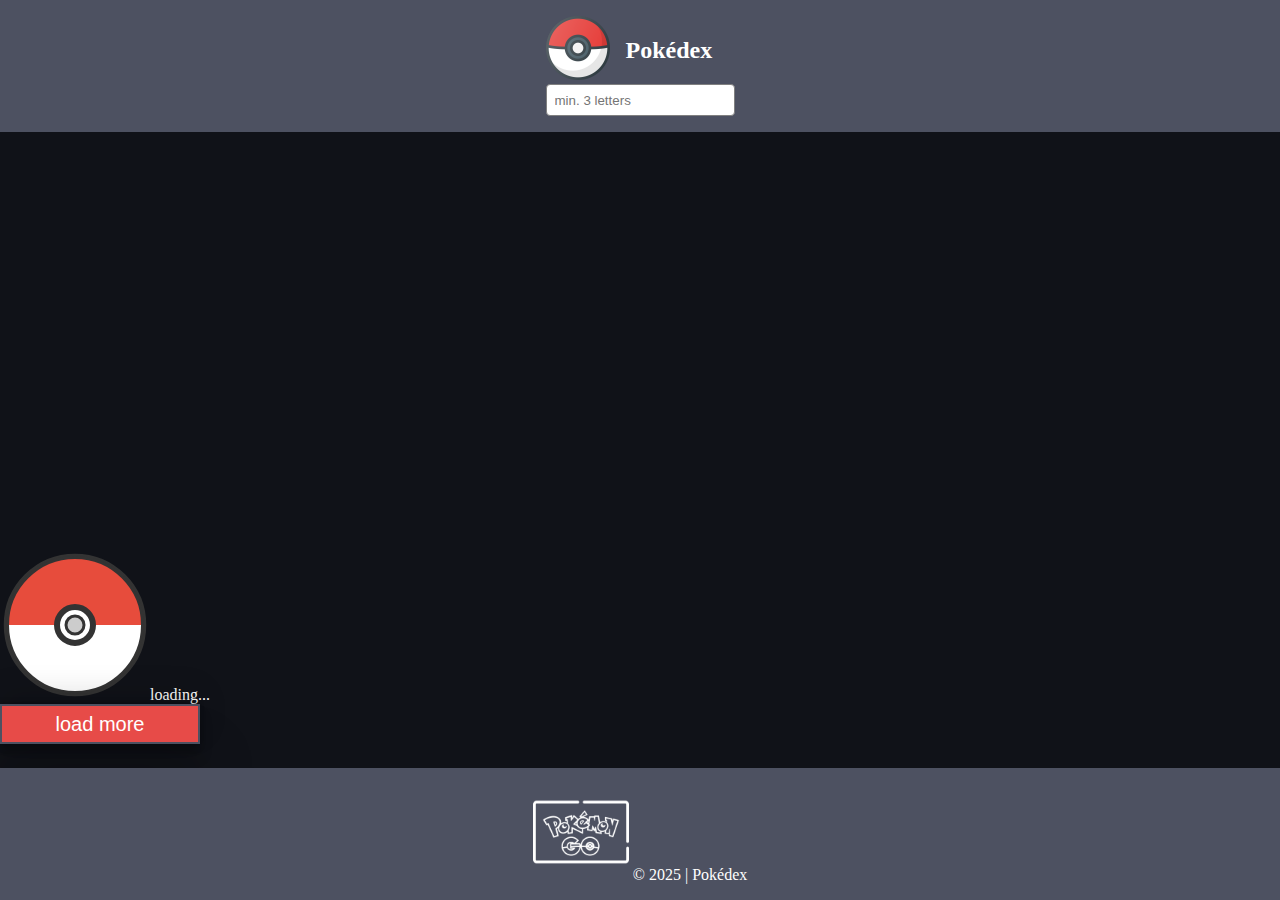
<file: index.html>
<!DOCTYPE html>
<html id="html" lang="en">

<head>
    <meta charset="UTF-8">
    <meta name="viewport" content="width=device-width, initial-scale=1.0">
    <title>Pokédex</title>
    <link rel="shortcut icon" href="./assets/icons/favicon.png" type="image/x-icon">
    <link rel="stylesheet" href="./styles/fonts.css">
    <link rel="stylesheet" href="./styles/standard.css">
    <link rel="stylesheet" href="./styles/assets.css">
    <link rel="stylesheet" href="./styles/colors.css">
    <link rel="stylesheet" href="./styles/card.css">
    <link rel="stylesheet" href="./style.css">

    <script src="./scripts/templates.js"></script>
    <script src="./script.js"></script>
</head>

<body onload="onloadFunc()">

    <header>
        <nav class="max-width-1440">
            <div class="header-left-side">
                <a href="index.html"><img class="header-logo" src="./assets/icons/favicon.png" alt=""></a>
                <a href="index.html">
                    <h1>Pokédex</h1>
                </a>
            </div>
            <input id="input_search" class="input-search" type="text" placeholder="min. 3 letters"
                onkeyup="searchPokemon()">
        </nav>
    </header>

    <div id="content" class="content max-width-1440">
    </div>

    <div id="overlay" class="overlay d-none" onclick="closeOverlay()"></div>

    <div id="spinner" class="spinner d-none">
        <svg width="150" height="150" viewBox="0 0 100 100" xmlns="http://www.w3.org/2000/svg">
            <g>
                <!-- Outer circle -->
                <circle cx="50" cy="50" r="45" stroke="#333" stroke-width="5" fill="none" />

                <!-- Upper half (red) -->
                <path d="M5,50 A45,45 0 0,1 95,50" fill="#e74c3c" stroke="#333" stroke-width="2" />

                <!-- Lower half (white) -->
                <path d="M95,50 A45,45 0 0,1 5,50" fill="#ffffff" stroke="#333" stroke-width="2" />

                <!-- Center circle outer ring -->
                <circle cx="50" cy="50" r="12" fill="#ffffff" stroke="#333" stroke-width="4" />

                <!-- Center circle inner ring -->
                <circle cx="50" cy="50" r="6" fill="#cccccc" stroke="#333" stroke-width="2" />
            </g>
        </svg>loading...</div>

    <div id="button"><button onclick="loadMorePokemon()">load more</button></div>

    <footer>
        <div class="footer-nav max-width-1440">
            <img class="footer-logo" src="./assets/icons/pokemon.png" alt="">
            © 2025 | Pokédex
        </div>
    </footer>
</body>

</html>
</file>
<file: styles/fonts.css>
@font-face {
  font-family: "Roboto";
  src: url("../assets/fonts/Roboto_VariableFont_wdth_wght.ttf");
}
</file>
<file: styles/standard.css>
* {
  margin: 0;
  box-sizing: border-box;
}

.max-width-1440 {
  max-width: 1440px;
  margin: auto;
}

a {
  text-decoration: none;
  color: white;
}

h1 {
  font-size: 24px;
}

h2 {
  font-size: 18px;
  font-weight: 300;
}


.overflow-hidden {
  overflow: hidden;
}
</file>
<file: styles/assets.css>
button {
  background-color: #e74b48;
  color: white;
  height: 40px;
  width: 200px;
  margin-bottom: 24px;
  font-size: 20px;
  border: 2px solid #4d5161;
  box-shadow: rgba(0, 0, 0, 0.25) 0px 54px 55px,
    rgba(0, 0, 0, 0.12) 0px -12px 30px, rgba(0, 0, 0, 0.12) 0px 4px 6px,
    rgba(0, 0, 0, 0.17) 0px 12px 13px, rgba(0, 0, 0, 0.09) 0px -3px 5px;
}

button:hover {
  background-color: rgba(231, 75, 72, 0.8);
  cursor: pointer;
}
</file>
<file: styles/colors.css>
.bg_normal {
  background-color: #a8a77a;
}

.bg_fire {
  background-color: #ee8130;
}

.bg_water {
  background-color: #6390f0;
}

.bg_electric {
  background-color: #f7d02c;
}

.bg_grass {
  background-color: #7ac74c;
}

.bg_ice {
  background-color: #96d9d6;
}

.bg_fighting {
  background-color: #c22e28;
}

.bg_poison {
  background-color: #a33ea1;
}

.bg_ground {
  background-color: #e2bf65;
}

.bg_flying {
  background-color: #a98ff3;
}

.bg_psychic {
  background-color: #f95587;
}

.bg_bug {
  background-color: #a6b91a;
}

.bg_rock {
  background-color: #b6a136;
}

.bg_ghost {
  background-color: #735797;
}

.bg_dragon {
  background-color: #6f35fc;
}

.bg_dark {
  background-color: #705746;
}

.bg_steel {
  background-color: #b7b7ce;
}

.bg_fairy {
  background-color: #d685ad;
}
</file>
<file: styles/card.css>
.card {
  border-radius: 8px;
  margin: 8px;
  width: 250px;
  box-shadow: rgba(0, 0, 0, 0.25) 0px 54px 55px,
    rgba(0, 0, 0, 0.12) 0px -12px 30px, rgba(0, 0, 0, 0.12) 0px 4px 6px,
    rgba(0, 0, 0, 0.17) 0px 12px 13px, rgba(0, 0, 0, 0.09) 0px -3px 5px;
}

.card:hover {
  cursor: pointer;
  transform: scale(1.07);
  transition: 300ms ease-out;
}

.card-body {
  display: flex;
  justify-content: center;
  align-items: center;
}

.card-header {
  background-color: #4d5161;
  border-radius: 8px 8px 0 0;
  display: flex;
  justify-content: center;
  height: 40px;
  padding: 12px;
  position: relative;
  align-items: center;
}

.card-footer {
  background-color: #4d5161;
  border-radius: 0 0 8px 8px;
  height: 40px;
  padding: 8px;
  text-align: center;
}
</file>
<file: style.css>
* {
    margin: 0;
    box-sizing: border-box;
}

body {
    background-color: #101218;
    display: flex;
    min-height: 100vh;
    flex-direction: column;
    color: white;
}

header {
    background-color: #4D5161;
    display: flex;
    justify-content: space-between;
    align-items: center;
    padding: 16px;
}

.header-logo {
    height: 64px;
}

.header-left-side {
    display: flex;
    align-items: center;
    gap: 16px;
}

.input-search {
    height: 32px;
    border-radius: 4px;
    border: 1px solid grey;
    padding-left: 8px;
}

.input-search:focus-visible {
    outline: 1px solid #E74A47;
}

footer {
    background-color: #4D5161;
    display: flex;
    align-items: center;
    flex-direction: column;
    padding: 16px;

}

.footer-logo {
    height: 96px;
    filter: invert(1);
}

.content {
    flex: 1;
    height: 200px;
}
</file>
